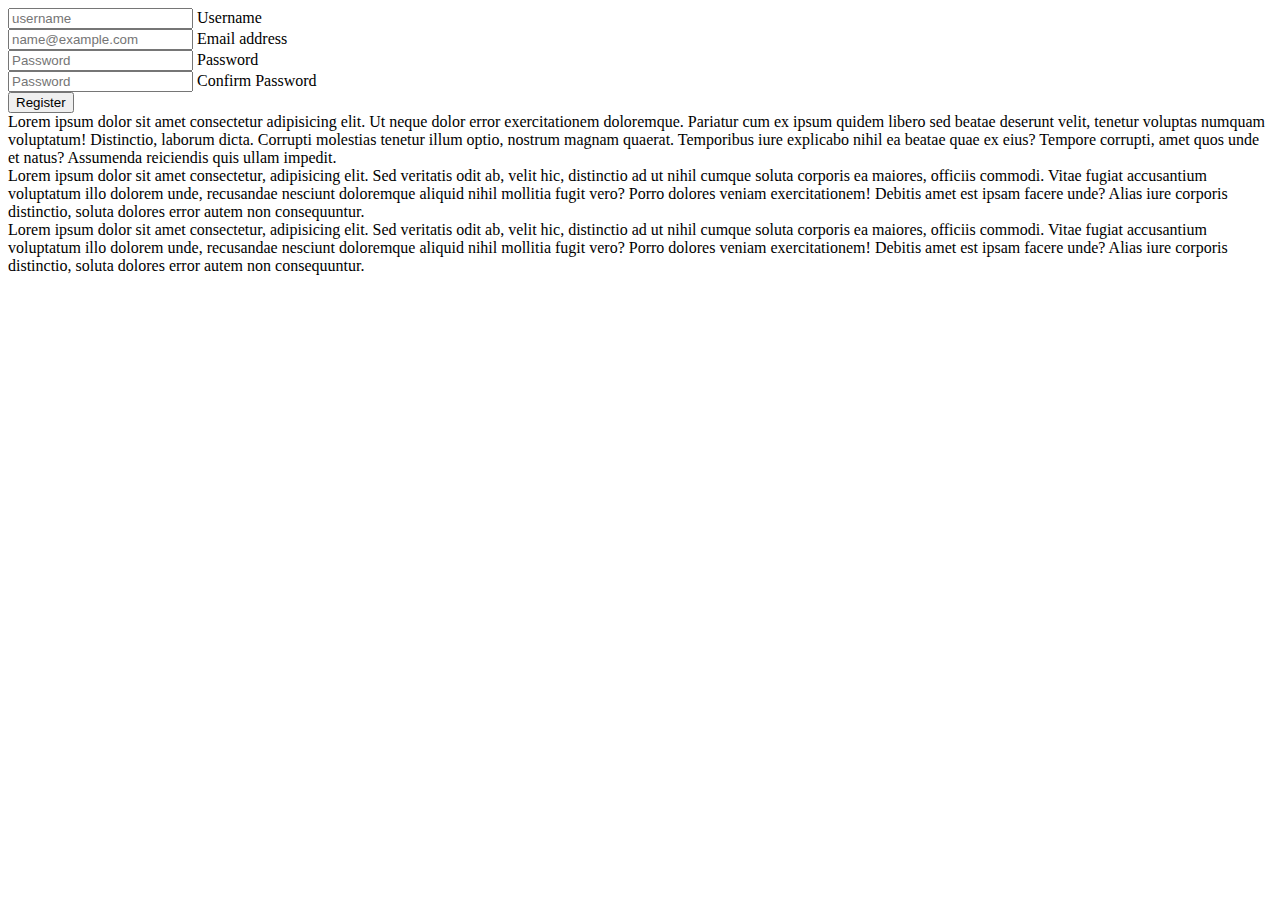
<file: Bootstrap101/index.html>
<!DOCTYPE html>
<html lang="tr">
  <head>
    <meta charset="UTF-8" />
    <meta http-equiv="X-UA-Compatible" content="IE=edge" />
    <meta name="viewport" content="width=device-width, initial-scale=1.0" />
    <title>Bootstrap</title>
    <link
      href="https://cdn.jsdelivr.net/npm/bootstrap@5.1.3/dist/css/bootstrap.min.css"
      rel="stylesheet"
      integrity="sha384-1BmE4kWBq78iYhFldvKuhfTAU6auU8tT94WrHftjDbrCEXSU1oBoqyl2QvZ6jIW3"
      crossorigin="anonymous"
    />
  </head>
  <body>
    <div class="container-fluid">
      <div class="row justify-content-center">
        <div class="col-md-6">
          <div class="form-floating mb-3">
            <input type="text" class="form-control" id="txtUserName" placeholder="username">
            <label for="txtUserName">Username</label>
          </div>
          <div class="form-floating mb-3">
            <input type="email" class="form-control" id="txtEmail" placeholder="name@example.com">
            <label for="txtEmail">Email address</label>
          </div>
          <div class="form-floating mb-3">
            <input type="password" class="form-control" id="txtPassword" placeholder="Password">
            <label for="txtPassword">Password</label>
          </div>
          <div class="form-floating mb-3">
            <input type="password" class="form-control" id="txtConfirmPassword" placeholder="Password">
            <label for="txtConfirmPassword">Confirm Password</label>
          </div>
          <div class="form-floating">
            <input type="button" class="btn btn-success" id="btnKaydet" value="Register" onclick="kontrol()"/>
          </div>
        </div>
      </div>
      <div class="row">
        <div class="col-lg-4 col-sm-6">
          Lorem ipsum dolor sit amet consectetur adipisicing elit. Ut neque
          dolor error exercitationem doloremque. Pariatur cum ex ipsum quidem
          libero sed beatae deserunt velit, tenetur voluptas numquam voluptatum!
          Distinctio, laborum dicta. Corrupti molestias tenetur illum optio,
          nostrum magnam quaerat. Temporibus iure explicabo nihil ea beatae quae
          ex eius? Tempore corrupti, amet quos unde et natus? Assumenda
          reiciendis quis ullam impedit.
        </div>
        <div class="col-lg-4 col-sm-6">
          Lorem ipsum dolor sit amet consectetur, adipisicing elit. Sed
          veritatis odit ab, velit hic, distinctio ad ut nihil cumque soluta
          corporis ea maiores, officiis commodi. Vitae fugiat accusantium
          voluptatum illo dolorem unde, recusandae nesciunt doloremque aliquid
          nihil mollitia fugit vero? Porro dolores veniam exercitationem!
          Debitis amet est ipsam facere unde? Alias iure corporis distinctio,
          soluta dolores error autem non consequuntur.
        </div>
        <div class="col-lg-4 col-sm-12">
          Lorem ipsum dolor sit amet consectetur, adipisicing elit. Sed
          veritatis odit ab, velit hic, distinctio ad ut nihil cumque soluta
          corporis ea maiores, officiis commodi. Vitae fugiat accusantium
          voluptatum illo dolorem unde, recusandae nesciunt doloremque aliquid
          nihil mollitia fugit vero? Porro dolores veniam exercitationem!
          Debitis amet est ipsam facere unde? Alias iure corporis distinctio,
          soluta dolores error autem non consequuntur.
        </div>
      </div>
    </div>
    
    <script
      src="https://cdn.jsdelivr.net/npm/bootstrap@5.1.3/dist/js/bootstrap.bundle.min.js"
      integrity="sha384-ka7Sk0Gln4gmtz2MlQnikT1wXgYsOg+OMhuP+IlRH9sENBO0LRn5q+8nbTov4+1p"
      crossorigin="anonymous"
    ></script>
    <script>
      function kontrol(){
        var password = document.getElementById("txtPassword").value;
        console.log(password);
        var confirmPassword = document.getElementById("txtConfirmPassword").value;
        if(password.length < 6){
          alert("Şifre en az 6 karakter olmalıdır.");
          return;
        }
        if(password != confirmPassword){
          alert("Şifreler uyuşmuyor");
          return;
        }

        alert("Kayıt işlemi başarılı");
      }
    </script>
  </body>
</html>
</file>
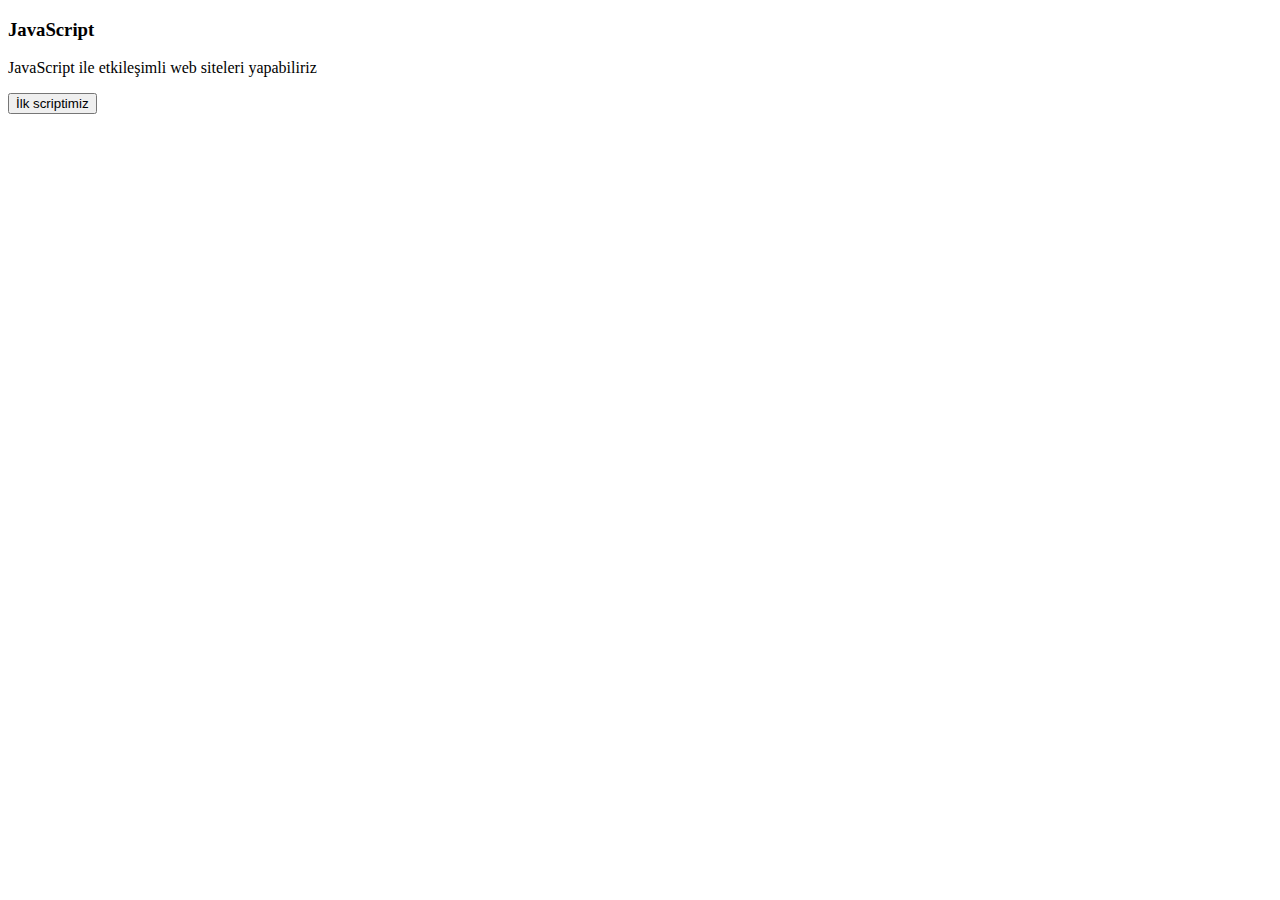
<file: FrontEnd/JavaScript/1.html>
<!DOCTYPE html>
<html lang="tr">
  <head>
    <meta charset="UTF-8" />
    <meta http-equiv="X-UA-Compatible" content="IE=edge" />
    <meta name="viewport" content="width=device-width, initial-scale=1.0" />
    <title>Bootstrap</title>
    <link
      href="https://cdn.jsdelivr.net/npm/bootstrap@5.1.3/dist/css/bootstrap.min.css"
      rel="stylesheet"
      integrity="sha384-1BmE4kWBq78iYhFldvKuhfTAU6auU8tT94WrHftjDbrCEXSU1oBoqyl2QvZ6jIW3"
      crossorigin="anonymous"
    />
  </head>
  <body>
   <div class="container">
       <div class="row">
           <div class="col-lg-4 col-sm-6">
               <div class="card">
                   <div class="card-header">
                        <h3>JavaScript</h3>
                   </div>
               <div class="card-body" >
                    <p class="card-text" id="icerik">
                        JavaScript ile etkileşimli web siteleri yapabiliriz
                    </p>
                    <input type="button" class="btn btn-primary" value="İlk scriptimiz" onclick="mesaj()">
               </div>
               </div>

           </div>
       </div>

   </div>
    
    <script
      src="https://cdn.jsdelivr.net/npm/bootstrap@5.1.3/dist/js/bootstrap.bundle.min.js"
      integrity="sha384-ka7Sk0Gln4gmtz2MlQnikT1wXgYsOg+OMhuP+IlRH9sENBO0LRn5q+8nbTov4+1p"
      crossorigin="anonymous"
    ></script>
    <script src="1.js">
    </script>
    
  </body>
</html>
</file>
